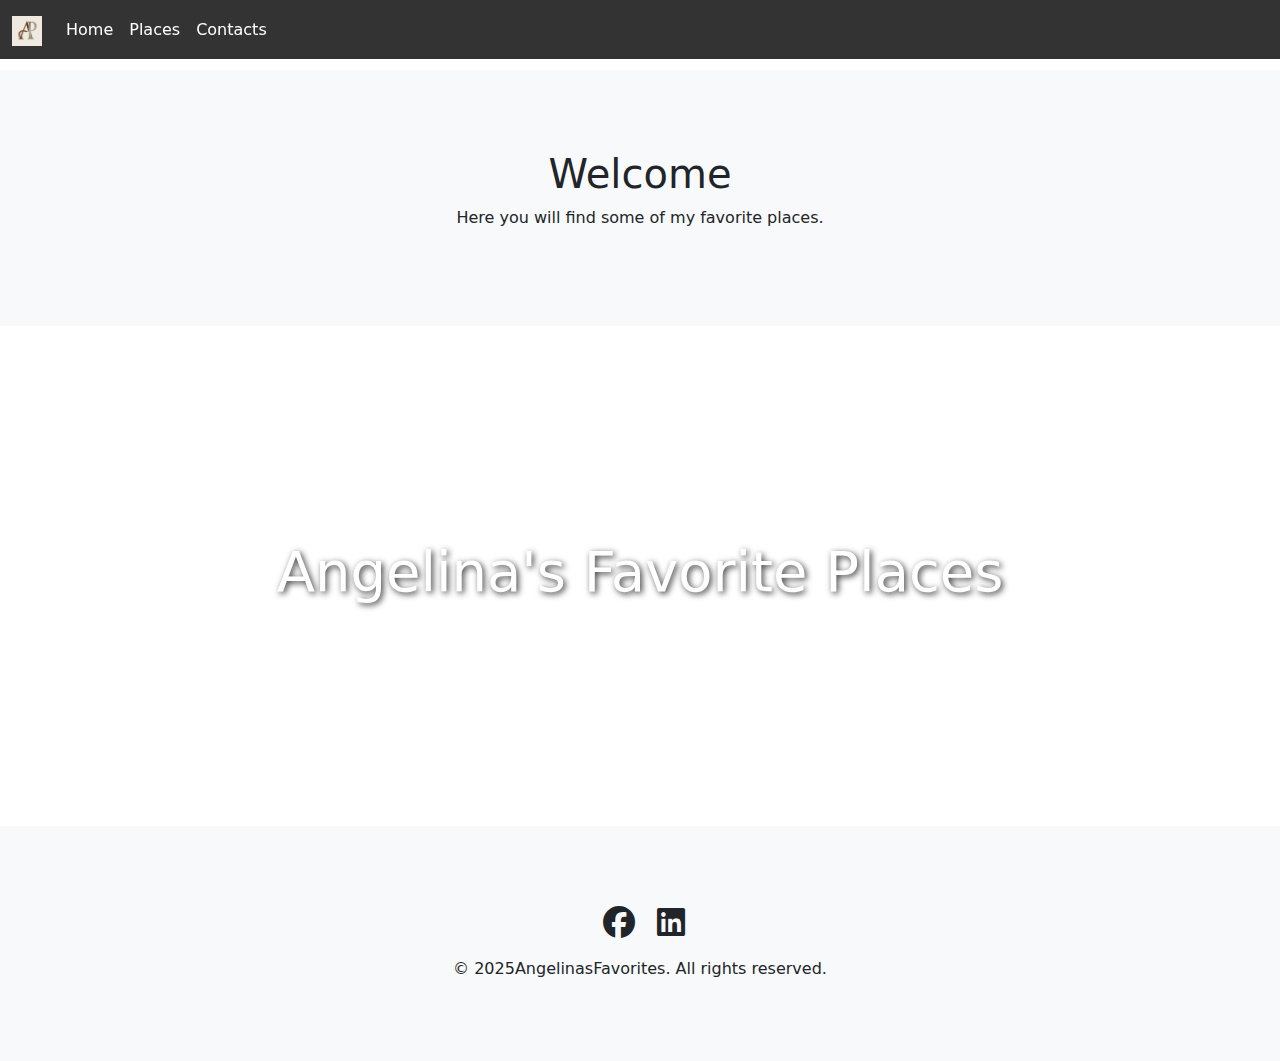
<file: index.html>
<!DOCTYPE html>
<html lang="en">
<head>
  <meta charset="UTF-8" />
  <meta name="viewport" content="width=device-width, initial-scale=1.0" />
  <title>Index</title>
  <link href="https://cdn.jsdelivr.net/npm/bootstrap@5.3.3/dist/css/bootstrap.min.css" rel="stylesheet" />
  <style>
    html {
      scroll-behavior: smooth;
    }

    body {
      padding-top: 70px; /* Prevent content from hiding behind navbar */
    }

    .navbar {
        background-color: rgba(0, 0, 0, 0.8);
      }

      .navbar a {
        color: white !important;
      }

    .parallax-section {
      background-image: url("https://images.unsplash.com/photo-1506744038136-46273834b3fb?auto=format&fit=crop&w=1600&q=80");
      min-height: 500px;
      background-attachment: fixed;
      background-position: center;
      background-repeat: no-repeat;
      background-size: cover;
      display: flex;
      justify-content: center;
      align-items: center;
      color: white;
      text-shadow: 2px 2px 6px rgba(0, 0, 0, 0.8);
      text-align: center;
    }

    .parallax-section h2 a {
      color: white;
      text-decoration: none;
    }

    .parallax-section h2 a:hover {
      text-decoration: underline;
      color: #f0f0f0;
    }

    .content-section {
      padding: 80px 15px;
    }
  </style>
</head>
<body>

  <!-- Navbar -->
  <nav class="navbar navbar-expand-lg fixed-top">
    <div class="container-fluid">
      <a class="navbar-brand" href="index.html">
        <img src="img/logo2.png" alt="Angelina's Logo" width="30" height="30" class="d-inline-block align-text-top">
        <!-- Angelina's Favorite Places -->
      </a>
      <button
        class="navbar-toggler"
        type="button"
        data-bs-toggle="collapse"
        data-bs-target="#navbarSupportedContent"
        aria-controls="navbarSupportedContent"
        aria-expanded="false"
        aria-label="Toggle navigation"
      >
        <span class="navbar-toggler-icon"></span>
      </button>
      <div class="collapse navbar-collapse" id="navbarSupportedContent">
        <ul class="navbar-nav me-auto mb-2 mb-lg-0">
          <li class="nav-item">
            <a class="nav-link active" aria-current="page" href="index.html">Home</a>
          </li>
          <li class="nav-item">
            <a class="nav-link" href="places.html">Places</a>
          </li>
          <li class="nav-item">
            <a class="nav-link" href="contact.html">Contacts</a>
          </li>
        </ul>
      </div>
    </div>
  </nav>

  <script src="https://cdn.jsdelivr.net/npm/bootstrap@5.3.3/dist/js/bootstrap.bundle.min.js"></script>

  <!-- Home Section -->
  <section id="home" class="content-section text-center bg-light">
    <div class="container">
      <h1>Welcome</h1>
      <p>Here you will find some of my favorite places.</p>
    </div>
  </section>

  <!-- Parallax Section -->
  <section id="parallax" class="parallax-section">
    <h2 class="display-4">
      <a href="/places.html">Angelina's Favorite Places</a>
    </h2>
  </section>

  <!-- Footer Section -->
  <link href="https://cdnjs.cloudflare.com/ajax/libs/font-awesome/6.4.0/css/all.min.css" rel="stylesheet">
  <footer id="about" class="content-section text-center bg-light">
    <div class="container">
      <!-- Socials -->
      <div class="mb-3">
        <a href="https://www.facebook.com/Frybr3ad" class="text-dark mx-2"><i class="fab fa-facebook fa-2x"></i></a>
        <a href="https://www.linkedin.com/in/angelinashatzka/" class="text-dark ms-2"><i class="fab fa-linkedin fa-2x"></i></a>
      </div>
  
      <!-- <h2>This is your footer</h2> -->
      <p class="mb-0">&copy; 2025AngelinasFavorites. All rights reserved.</p>
    </div>
  </footer>
</body>
</html>
</file>
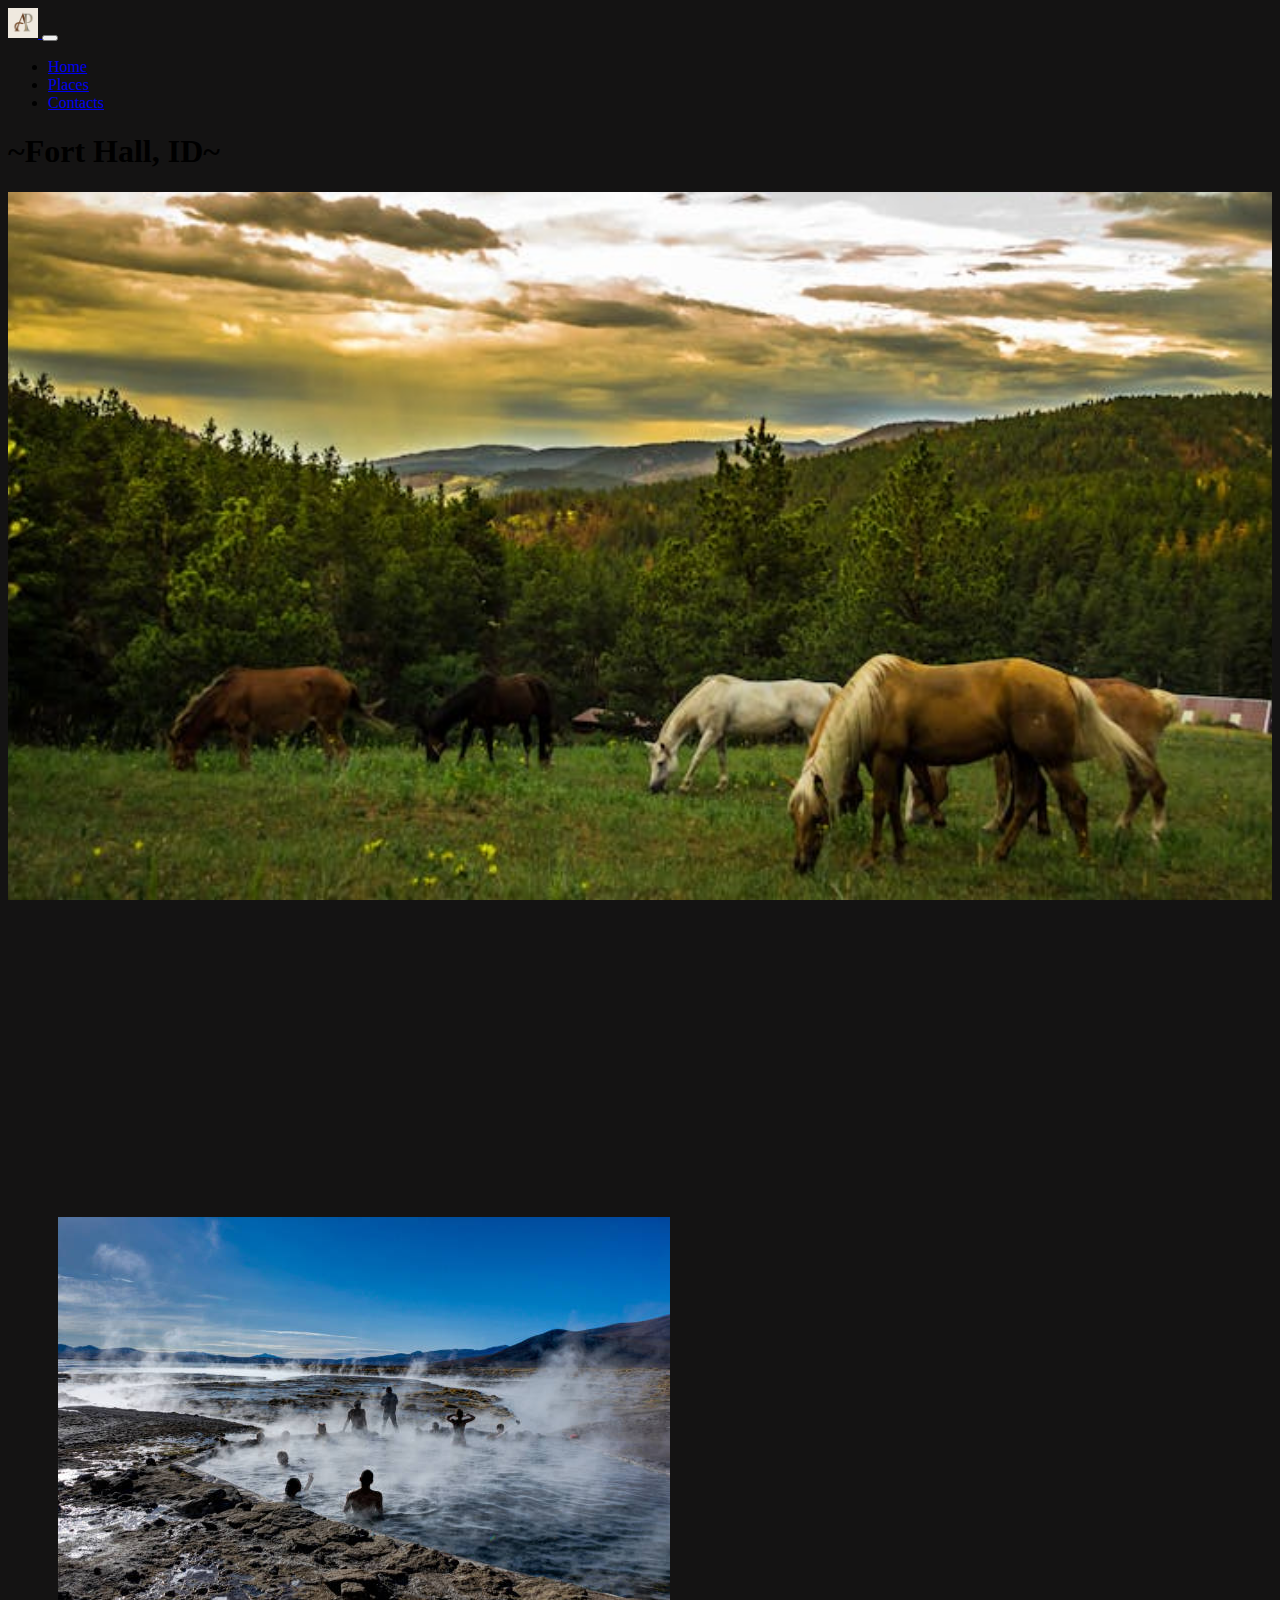
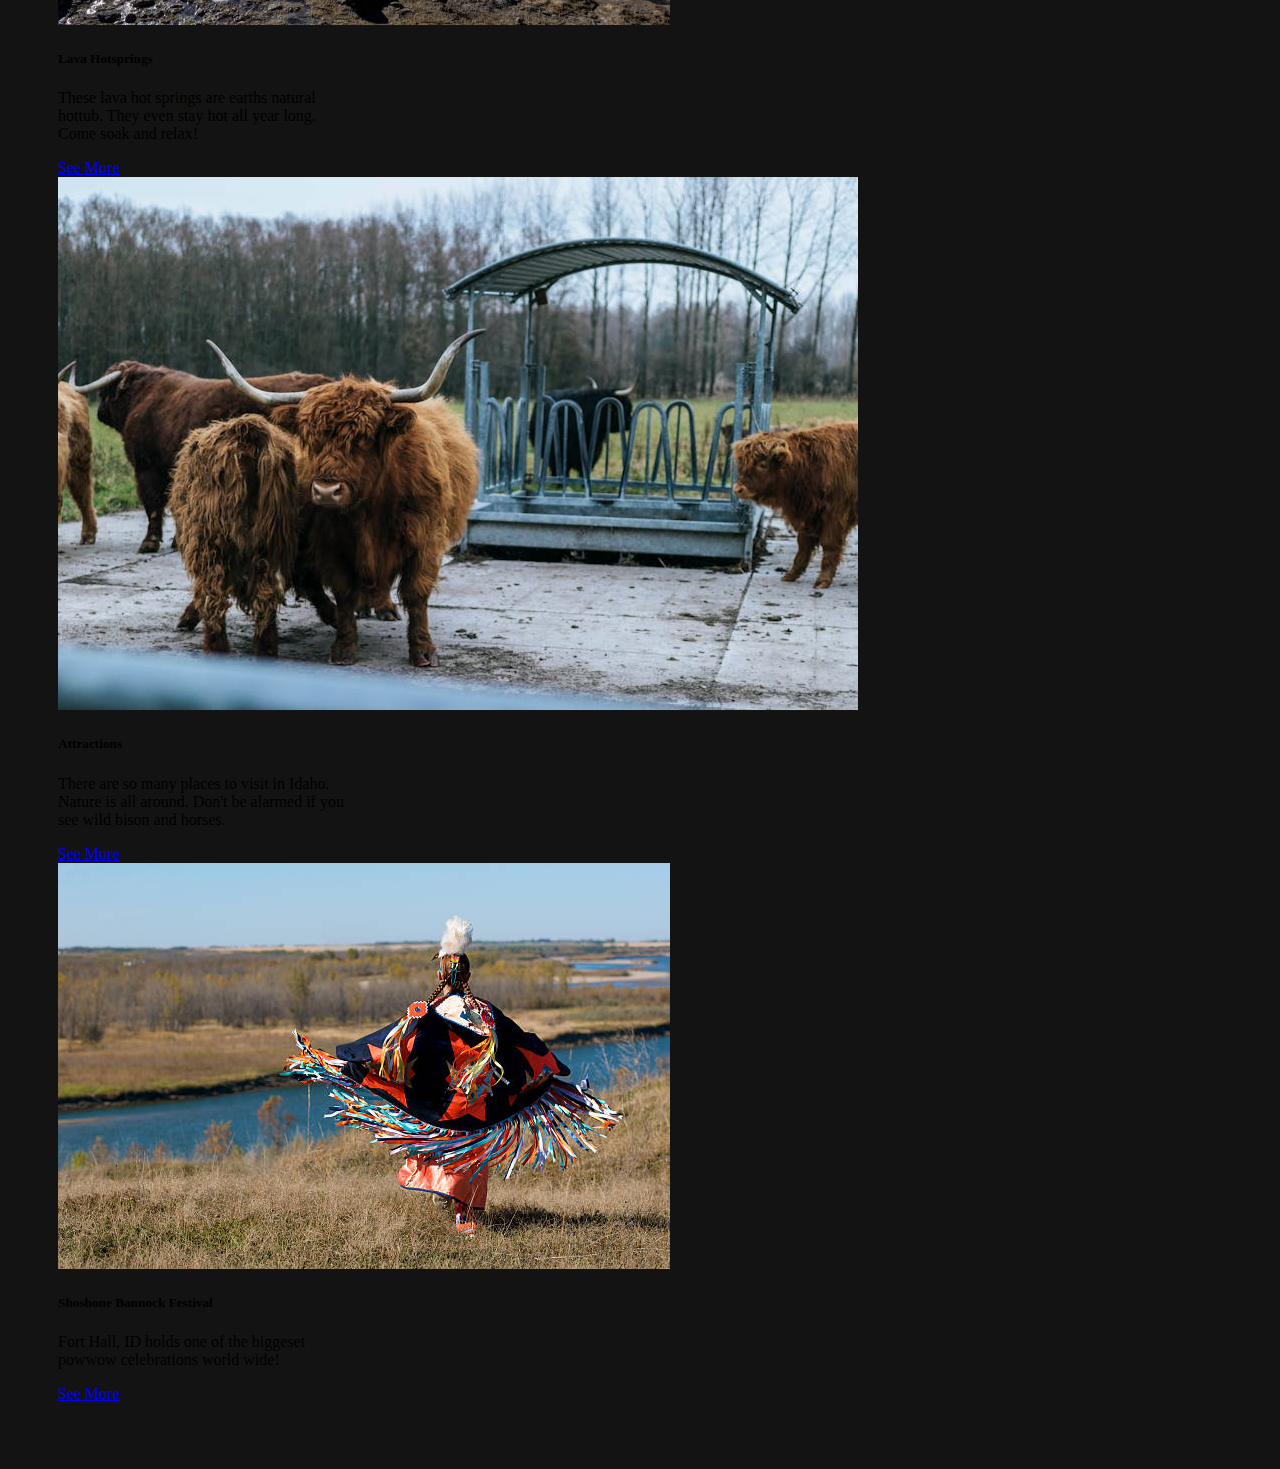
<file: idaho.html>
<!DOCTYPE html>
<html lang="en">
  <head>
    <meta charset="UTF-8" />
    <meta http-equiv="X-UA-Compatible" content="IE=edge" />
    <meta name="viewport" content="width=device-width, initial-scale=1.0" />
    <link
      href="https://cdn.jsdelivr.net/npm/bootstrap@5.2.3/dist/css/bootstrap.min.css"
      rel="stylesheet"
      integrity="sha384-rbsA2VBKQhggwzxH7pPCaAqO46MgnOM80zW1RWuH61DGLwZJEdK2Kadq2F9CUG65"
      crossorigin="anonymous"
    />
    <link rel="apple-touch-icon" sizes="180x180" href="/apple-touch-icon.png" />
    <link rel="icon" type="image/png" sizes="32x32" href="/favicon-32x32.png" />
    <link rel="icon" type="image/png" sizes="16x16" href="/favicon-16x16.png" />
    <link rel="manifest" href="/site.webmanifest" />
    <link rel="stylesheet" href="idaho.html">
    <title>Idaho</title>
  </head>
  <body style="background-color: #141313;">
    <nav class="navbar navbar-expand-lg bg-body-tertiary bg-light">
        <div class="container-fluid">
          <a class="navbar-brand" href="#">
            <img src="img/logo2.png" alt="Angelina's Logo" width="30" height="30" class="d-inline-block align-text-top">
            <!-- Angelina's Favorite Places -->
          </a>
          <button
            class="navbar-toggler"
            type="button"
            data-bs-toggle="collapse"
            data-bs-target="#navbarSupportedContent"
            aria-controls="navbarSupportedContent"
            aria-expanded="false"
            aria-label="Toggle navigation"
          >
            <span class="navbar-toggler-icon"></span>
          </button>
          <div class="collapse navbar-collapse" id="navbarSupportedContent">
            <ul class="navbar-nav me-auto mb-2 mb-lg-0">
              <li class="nav-item">
                <a class="nav-link active" aria-current="page" href="index.html">Home</a>
              </li>
              <li class="nav-item">
                <a class="nav-link" href="places.html">Places</a>
              </li>
              <li class="nav-item">
                <a class="nav-link" href="contact.html">Contacts</a>
              </li>
            </ul>
          </div>
        </div>
      </nav>
    <html>
      <head>
        <title>Parallax Effect</title>
        <style>

          .container {
            background-image: url("/img/practice.jpeg");
            background-size: cover;
            background-attachment: fixed;
            height: 1000px;
          }

          .content {
            padding: 50px;
            transform: translateY(50%);
          }
        </style>
      </head>
      <h1 class="row d-flex justify-content-center text-light">
        ~Fort Hall, ID~</h1>
      <body>
        <div class="container">
          <div class="content">
            <p>
             <div class="parallax"></div>
    <div class="row d-flex justify-content-center">

      <div class="card" style="width: 18rem">
        <img src="img/lava.jpg" class="card-img-top" alt="..." />
        <div class="card-body">
          <h5 class="card-title">Lava Hotsprings</h5>
          <p class="card-text">
           These lava hot springs are earths natural hottub. They even stay hot all year long. Come soak and relax!
          </p>
          <a href="https://lavahotsprings.com/hotpools/" class="btn btn-primary">See More</a>
        </div>
      </div>

      <div class="card" style="width: 18rem">
        <img src="img/practice2.jpeg" class="card-img-top" alt="..." />
        <div class="card-body">
          <h5 class="card-title">Attractions</h5>
          <p class="card-text">
            There are so many places to visit in Idaho. Nature is all around. Don't be alarmed if you see wild bison and horses.
          </p>
          <a href="https://visitidaho.org/regions/southeast" class="btn btn-primary">See More</a>
        </div>
      </div>

      <div class="card" style="width: 18rem">
        <img src="img/practice4.jpg" class="card-img-top" alt="..." />
        <div class="card-body">
          <h5 class="card-title">Shoshone Bannock Festival</h5>
          <p class="card-text">
            Fort Hall, ID holds one of the biggeset powwow celebrations world wide!
          </p>
          <a href="https://shobanfestival.com/" class="btn btn-primary">See More</a>
        </div>
      </div>
    </div>
            </p>
          </div>
        </div>
      </body>
    </html>
<body>
    <script
      src="https://cdn.jsdelivr.net/npm/bootstrap@5.2.3/dist/js/bootstrap.bundle.min.js"
      integrity="sha384-kenU1KFdBIe4zVF0s0G1M5b4hcpxyD9F7jL+jjXkk+Q2h455rYXK/7HAuoJl+0I4"
      crossorigin="anonymous"
    ></script>
  </body>
</html>
</file>
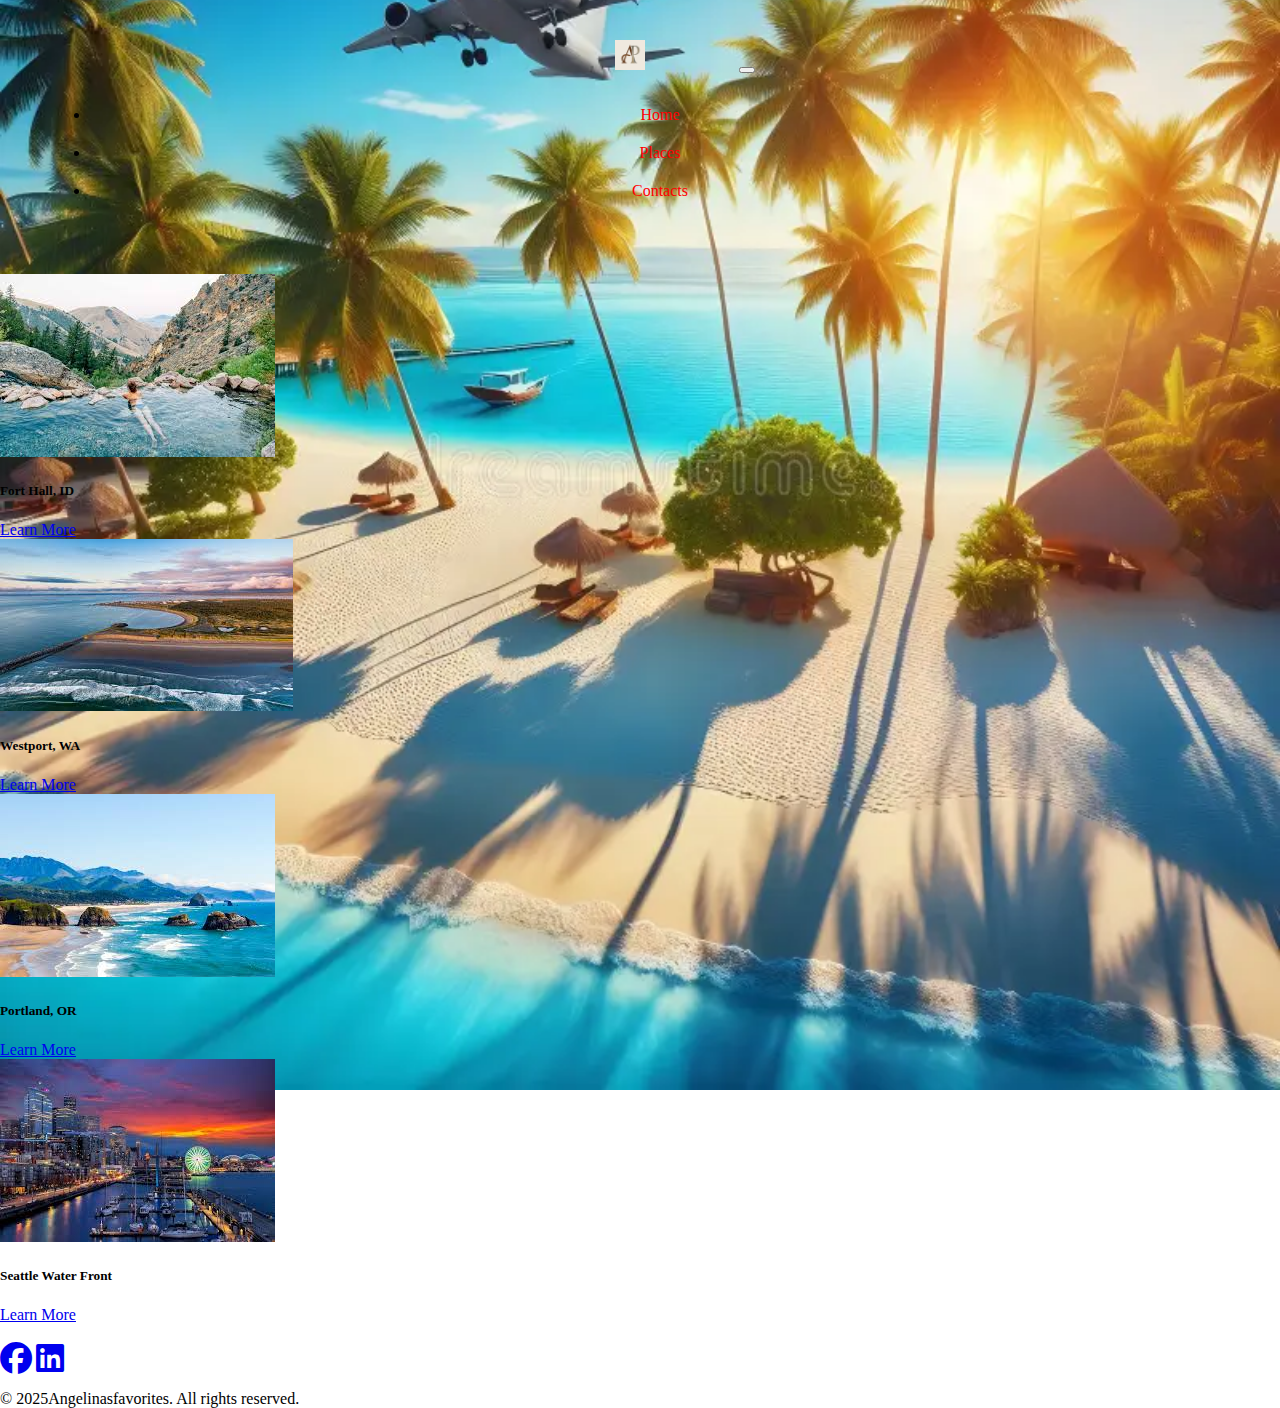
<file: places.html>
<!DOCTYPE html>
<html lang="en">
<head>
    <meta charset="UTF-8">
    <meta name="viewport" content="width=device-width, initial-scale=1.0">
    <link rel="stylesheet" href="css/places.css">
    <link
          href="https://cdn.jsdelivr.net/npm/bootstrap@5.2.3/dist/css/bootstrap.min.css"
          rel="stylesheet"
          integrity="sha384-rbsA2VBKQhggwzxH7pPCaAqO46MgnOM80zW1RWuH61DGLwZJEdK2Kadq2F9CUG65"
          crossorigin="anonymous"
        />
    <title>Document</title>
</head>
<body>
  <nav class="navbar navbar-expand-lg bg-body-tertiary bg-light">
    <div class="container-fluid">
      <a class="navbar-brand" href="index.html">
        <img src="img/logo2.png" alt="Angelina's Logo" width="30" height="30" class="d-inline-block align-text-top">
        <!-- Angelina's Favorite Places -->
      </a>
      <button
        class="navbar-toggler"
        type="button"
        data-bs-toggle="collapse"
        data-bs-target="#navbarSupportedContent"
        aria-controls="navbarSupportedContent"
        aria-expanded="false"
        aria-label="Toggle navigation"
      >
        <span class="navbar-toggler-icon"></span>
      </button>
      <div class="collapse navbar-collapse" id="navbarSupportedContent">
        <ul class="navbar-nav me-auto mb-2 mb-lg-0">
          <li class="nav-item">
            <a class="nav-link active" aria-current="page" href="index.html">Home</a>
          </li>
          <li class="nav-item">
            <a class="nav-link" href="places.html">Places</a>
          </li>
          <li class="nav-item">
            <a class="nav-link" href="contact.html">Contacts</a>
          </li>
        </ul>
      </div>
    </div>
  </nav>
          <script
        src="https://cdn.jsdelivr.net/npm/bootstrap@5.2.3/dist/js/bootstrap.bundle.min.js"
        integrity="sha384-kenU1KFdBIe4zVF0s0G1M5b4hcpxyD9F7jL+jjXkk+Q2h455rYXK/7HAuoJl+0I4"
        crossorigin="anonymous"
      ></script>
      <br>
      <section>
        <div class="container">
            <div class="row row-cols-1 row-cols-md-4 g-3"> 
                <div class="col">
                    <div class="card">
                        <img src="img/idaho.jpg" class="card-img-top" alt="Placeholder" />
                        <div class="card-body">
                            <h5 class="card-title">Fort Hall, ID</h5>
                            <!-- <p class="card-text">This is some text inside the card.</p> -->
                            <a href="idaho.html" class="btn btn-primary">Learn More</a>
                        </div>
                    </div>
                </div>
    
                <div class="col">
                    <div class="card">
                        <img src="img/west.jpg" class="card-img-top" alt="Placeholder" />
                        <div class="card-body">
                            <h5 class="card-title">Westport, WA</h5>
                            <!-- <p class="card-text">This is some text inside the card.</p> -->
                            <a href="https://www.instagram.com/explore/locations/109363651777210/blackbeards-brewing-taphouse/" class="btn btn-primary">Learn More</a>
                        </div>
                    </div>
                </div>
    
                <div class="col">
                    <div class="card">
                        <img src="img/portland.jpg" class="card-img-top" alt="Placeholder" />
                        <div class="card-body">
                            <h5 class="card-title">Portland, OR</h5>
                            <!-- <p class="card-text">This is some text inside the card.</p> -->
                            <a href="portland.html" class="btn btn-primary">Learn More</a>
                        </div>
                    </div>
                </div>
    
                <div class="col">
                    <div class="card">
                        <img src="img/waterfront.jpg" class="card-img-top" alt="Placeholder" />
                        <div class="card-body">
                            <h5 class="card-title">Seattle Water Front</h5>
                            <!-- <p class="card-text">This is some text inside the card.</p> -->
                            <a href="https://waterfrontparkseattle.org/the-park/" class="btn btn-primary">Learn More</a>
                        </div>
                    </div>
                </div>
            </div>
        </div>
    </section>

    <br>

    <link href="https://cdnjs.cloudflare.com/ajax/libs/font-awesome/6.4.0/css/all.min.css" rel="stylesheet">
  <footer id="about" class="content-section text-center">
    <div class="container">
      <!-- Socials -->
      <div class="mb-3">
        <a href="https://www.facebook.com/Frybr3ad" class="text-light mx-2"><i class="fab fa-facebook fa-2x"></i></a>
        <a href="https://www.linkedin.com/in/angelinashatzka/" class="text-light ms-2"><i class="fab fa-linkedin fa-2x"></i></a>
      </div>
  
      <!-- <h2>This is your footer</h2> -->
      <p class="mb-0">&copy; 2025Angelinasfavorites. All rights reserved.</p>
    </div>
  </footer>
</body>
</html>
</file>
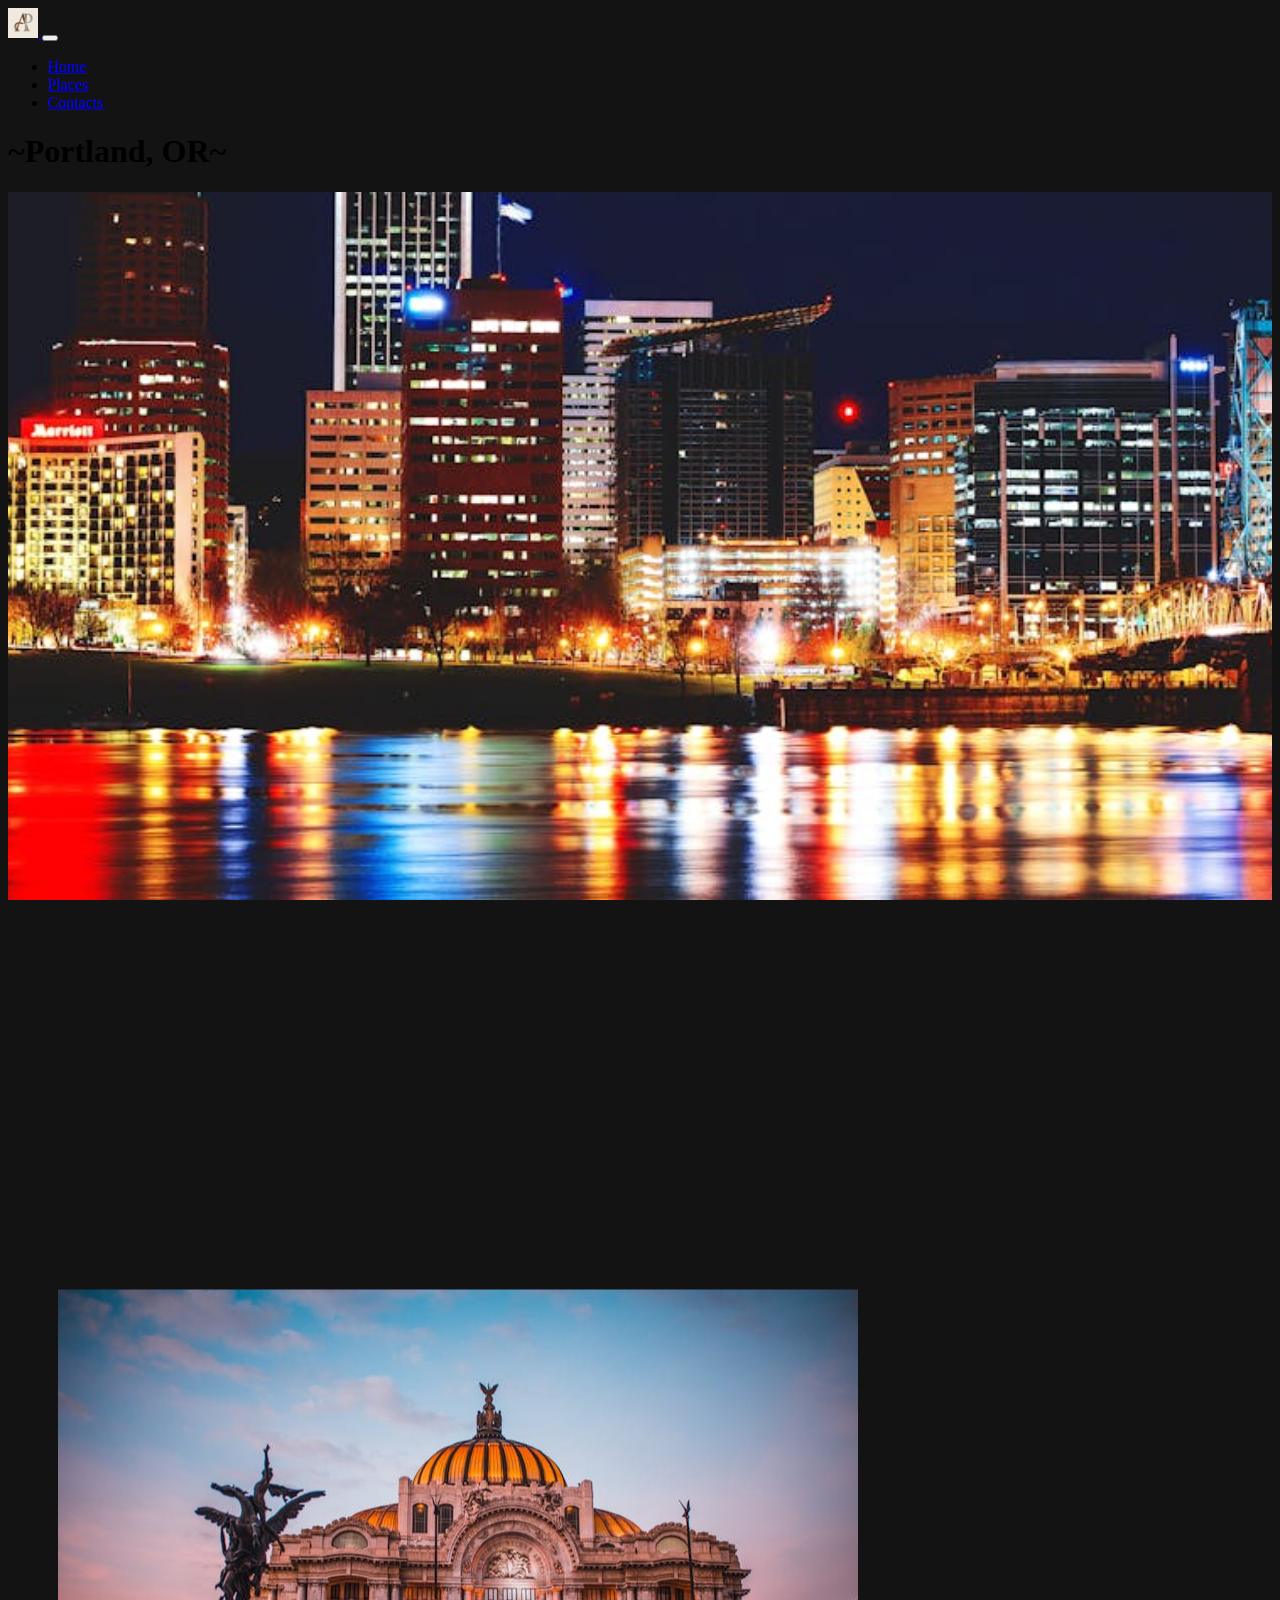
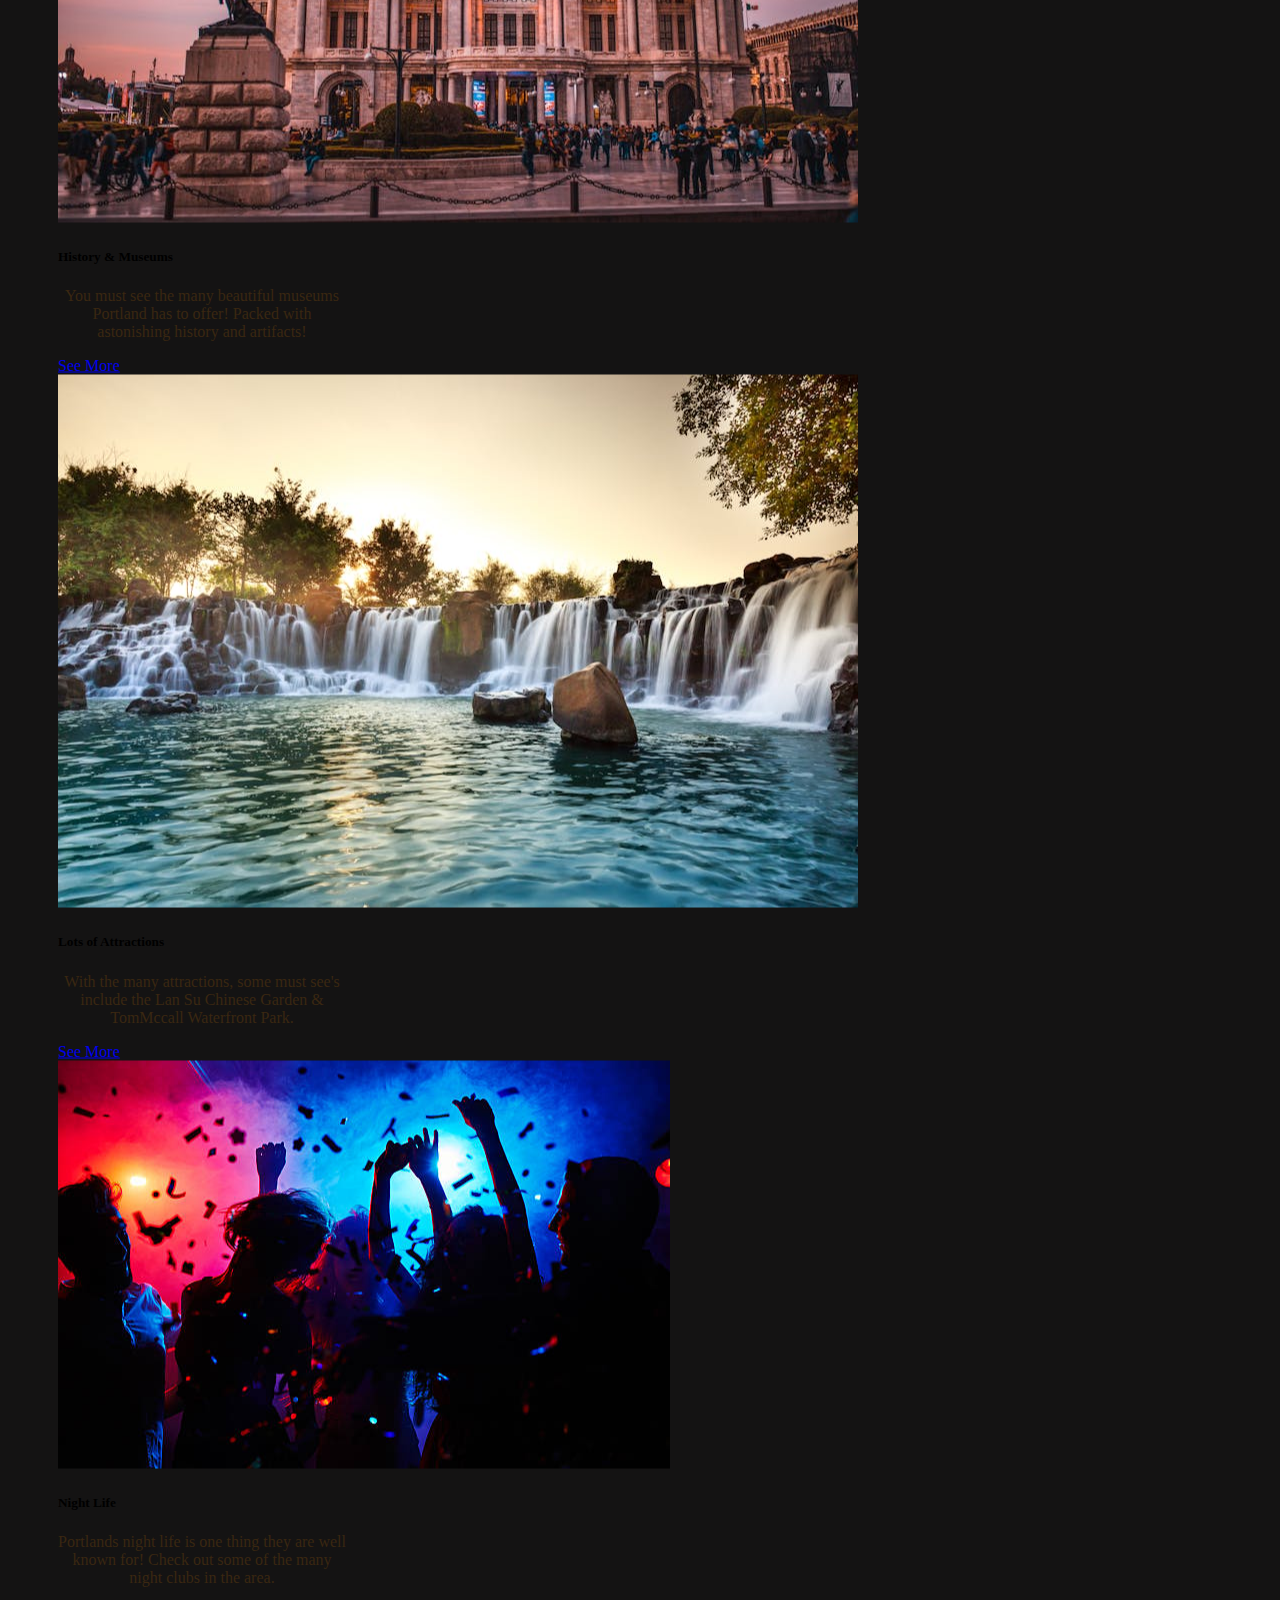
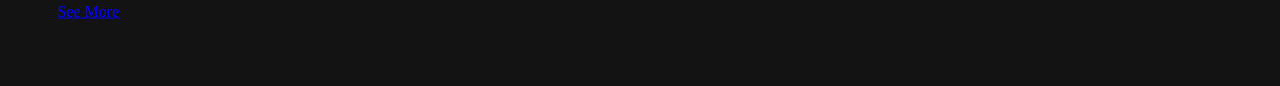
<file: portland.html>
<!DOCTYPE html>
<html lang="en">
  <head>
    <meta charset="UTF-8" />
    <meta http-equiv="X-UA-Compatible" content="IE=edge" />
    <meta name="viewport" content="width=device-width, initial-scale=1.0" />
    <link
      href="https://cdn.jsdelivr.net/npm/bootstrap@5.2.3/dist/css/bootstrap.min.css"
      rel="stylesheet"
      integrity="sha384-rbsA2VBKQhggwzxH7pPCaAqO46MgnOM80zW1RWuH61DGLwZJEdK2Kadq2F9CUG65"
      crossorigin="anonymous"
    />
    <link rel="apple-touch-icon" sizes="180x180" href="/apple-touch-icon.png" />
    <link rel="icon" type="image/png" sizes="32x32" href="/favicon-32x32.png" />
    <link rel="icon" type="image/png" sizes="16x16" href="/favicon-16x16.png" />
    <link rel="manifest" href="/site.webmanifest" />
    <link rel="stylesheet" href="css/portland.css">
    <title>Portland</title>
  </head>
  <body style="background-color: #141313;">
    <nav class="navbar navbar-expand-lg bg-body-tertiary bg-light">
        <div class="container-fluid">
          <a class="navbar-brand" href="#">
            <img src="img/logo2.png" alt="Angelina's Logo" width="30" height="30" class="d-inline-block align-text-top">
            <!-- Angelina's Favorite Places -->
          </a>
          <button
            class="navbar-toggler"
            type="button"
            data-bs-toggle="collapse"
            data-bs-target="#navbarSupportedContent"
            aria-controls="navbarSupportedContent"
            aria-expanded="false"
            aria-label="Toggle navigation"
          >
            <span class="navbar-toggler-icon"></span>
          </button>
          <div class="collapse navbar-collapse" id="navbarSupportedContent">
            <ul class="navbar-nav me-auto mb-2 mb-lg-0">
              <li class="nav-item">
                <a class="nav-link active" aria-current="page" href="index.html">Home</a>
              </li>
              <li class="nav-item">
                <a class="nav-link" href="places.html">Places</a>
              </li>
              <li class="nav-item">
                <a class="nav-link" href="contact.html">Contacts</a>
              </li>
            </ul>
          </div>
        </div>
      </nav>
    <html>
      <head>
        <title>Parallax Effect</title>
        <style>
          .container {
            background-image: url("/img/portland/oregoncity.jpeg");
            background-size: cover;
            background-attachment: fixed;
            height: 1000px;
          }

          .content {
            padding: 50px;
            transform: translateY(50%);
          }
        </style>
      </head>
      <h1 class="row d-flex justify-content-center text-light">
        ~Portland, OR~</h1>
      <body>
        <div class="container">
          <div class="content">
            <p>
             <div class="parallax"></div>
    <div class="row d-flex justify-content-center">

      <div class="card" style="width: 18rem">
        <img src="img/portland/museum.jpeg" class="card-img-top" alt="..." />
        <div class="card-body">
          <h5 class="card-title">History & Museums</h5>
          <p class="card-text">
           You must see the many beautiful museums Portland has to offer! Packed with astonishing history and artifacts! 
          </p>
          <a href="https://www.travelportland.com/attractions/museums/" class="btn btn-primary">See More</a>
        </div>
      </div>

      <div class="card" style="width: 18rem">
        <img src="img/portland/riverrocks.jpeg" class="card-img-top" alt="..." />
        <div class="card-body">
          <h5 class="card-title">Lots of Attractions</h5>
          <p class="card-text">
            With the many attractions, some must see's include the Lan Su Chinese Garden & TomMccall Waterfront Park.
          </p>
          <a href="https://www.thenines.com/things-to-do-in-portland/" class="btn btn-primary">See More</a>
        </div>
      </div>

      <div class="card" style="width: 18rem">
        <img src="img/portland/club2.jpg" class="card-img-top" alt="..." />
        <div class="card-body">
          <h5 class="card-title">Night Life</h5>
          <p class="card-text">
           Portlands night life is one thing they are well known for! Check out some of the many night clubs in the area.
          </p>
          <a href="https://www.travelportland.com/culture/nightlife/" class="btn btn-primary">See More</a>
        </div>
      </div>
    </div>
            </p>
          </div>
        </div>
      </body>
    </html>
<body>
    <script
      src="https://cdn.jsdelivr.net/npm/bootstrap@5.2.3/dist/js/bootstrap.bundle.min.js"
      integrity="sha384-kenU1KFdBIe4zVF0s0G1M5b4hcpxyD9F7jL+jjXkk+Q2h455rYXK/7HAuoJl+0I4"
      crossorigin="anonymous"
    ></script>
  </body>
</html>
</file>
<file: css/places.css>
body{
    margin: 0;
    padding: 0;
    height: 100vh;
    width: 100vw;
    background-image: url('/img/plane3.webp');
    background-size: cover;
    background-position: center center;
    background-repeat: no-repeat;
    background-attachment: fixed;
}
h1 {
    font-size: xx-large;
    background-color: antiquewhite;
    color: pink;
    text-align: center;
}

nav {
    text-align: center;
    padding: 30px;
    margin: 0 20px;
}

nav a {
    color: red;
    text-decoration: none;
    padding: 10px;
    margin: 0 80px; /* Adds space between the links */
    display: inline-flex;
    justify-content: space-between;
  }

  nav a:hover {
    background-color: blue; /* Hover effect for links */
    border-radius: 25px;
  }
</file>
<file: css/portland.css>
.parallax {
    /* The image used */
    background-color:  rgb(11, 11, 11);
  
    /* Set a specific height */
    height: 100%;
  
    /* Create the parallax scrolling effect */
    background-attachment: fixed;
    background-position: center;
    background-repeat: no-repeat;
    background-size: cover;
  }
  p {
    color: rgb(58, 39, 17);
    text-align: center;
  }
</file>
